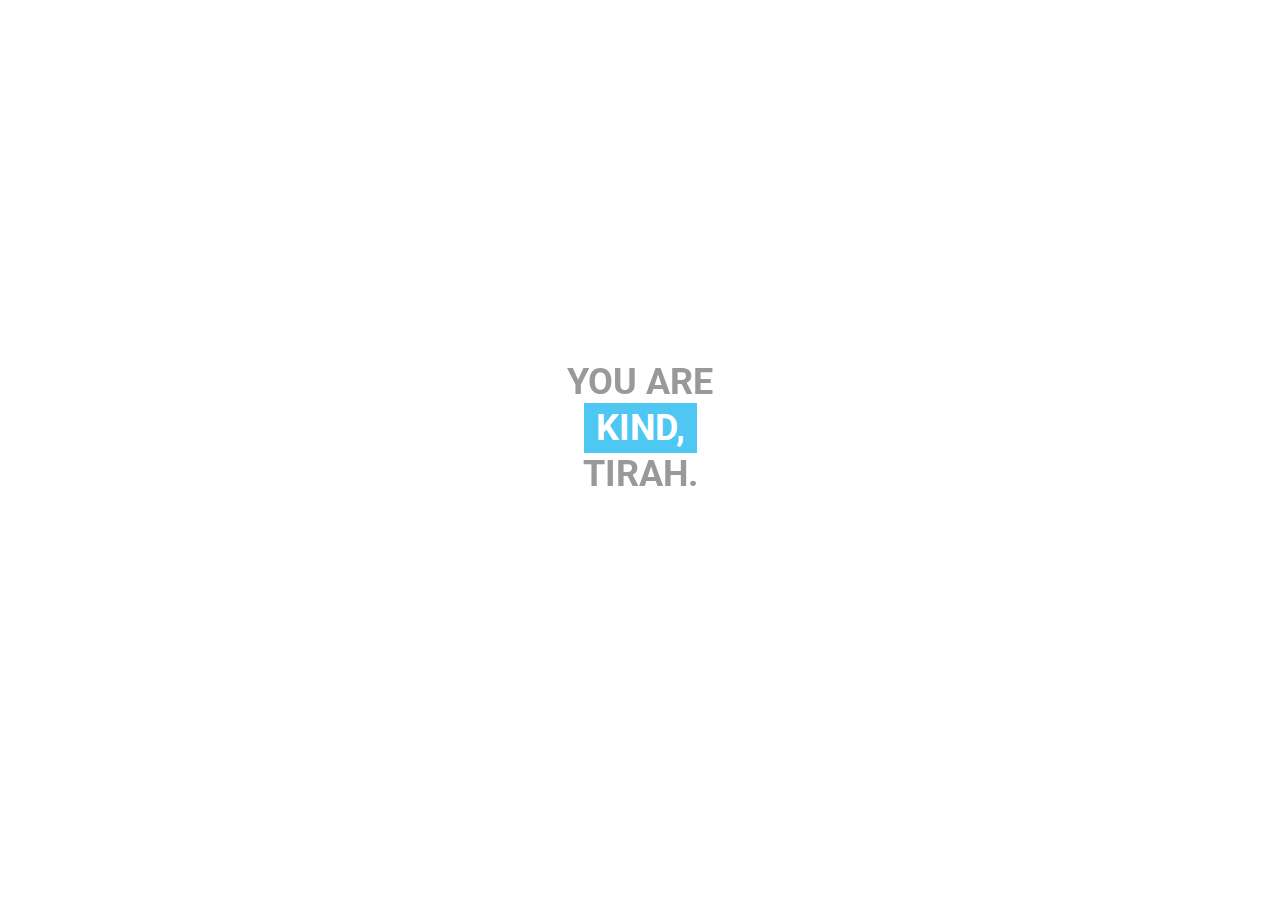
<file: hadiahTirah/index.html>
<!DOCTYPE html>
<html lang="en">
<head>
    <meta charset="UTF-8">
    <meta name="viewport" content="width=device-width, initial-scale=1.0">
    <title>Hadiah Tirah</title>
    <link rel="stylesheet" href="style.css">
</head>
<body>
    <div id=container>
        You are 
        <div id=flip>
          <div><div>Kind,</div></div>
          <div><div>Smart,</div></div>
          <div><div>Inspiring,</div></div>
        </div>
        Tirah.
      </div>
</body>
</html>
</file>
<file: hadiahTirah/style.css>
@import url('https://fonts.googleapis.com/css?family=Roboto:700');

body {
  margin:0px;
  font-family:'Roboto';
  text-align:center;
}

#container {
  color:#999;
  text-transform: uppercase;
  font-size:36px;
  font-weight:bold;
  padding-top:200px;  
  position:fixed;
  width:100%;
  bottom:45%;
  display:block;
}

#flip {
  height:50px;
  overflow:hidden;
}

#flip > div > div {
  color:#fff;
  padding:4px 12px;
  height:45px;
  margin-bottom:45px;
  display:inline-block;
}

#flip div:first-child {
  animation: show 5s linear infinite;
}

#flip div div {
  background:#42c58a;
}
#flip div:first-child div {
  background:#4ec7f3;
}
#flip div:last-child div {
  background:#DC143C;
}

@keyframes show {
  0% {margin-top:-270px;}
  5% {margin-top:-180px;}
  33% {margin-top:-180px;}
  38% {margin-top:-90px;}
  66% {margin-top:-90px;}
  71% {margin-top:0px;}
  99.99% {margin-top:0px;}
  100% {margin-top:-270px;}
}

p {
  position:fixed;
  width:100%;
  bottom:30px;
  font-size:12px;
  color:#999;
  margin-top:200px;
}
</file>
